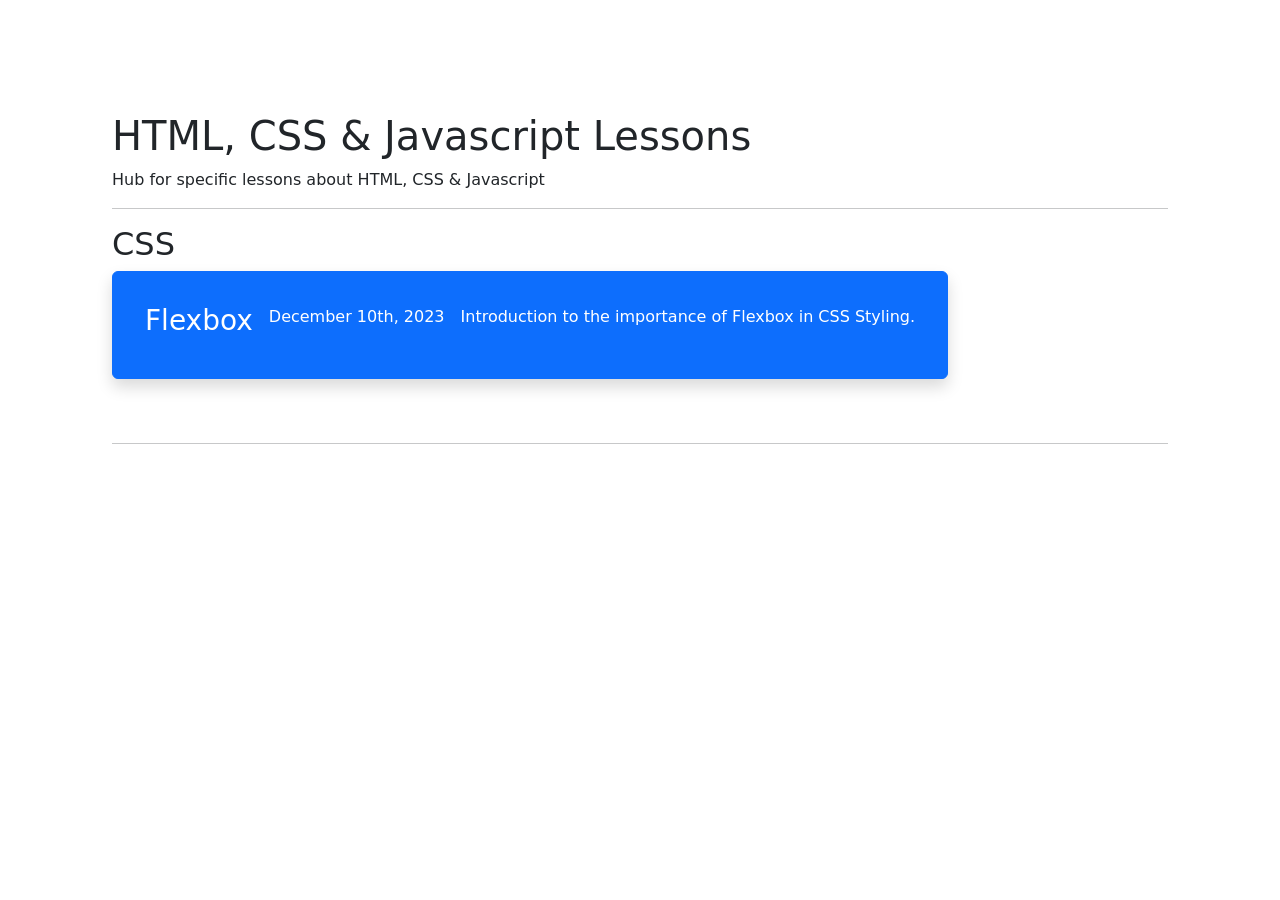
<file: index.html>
<!DOCTYPE html>
<html lang="en">

<!--
"retrieveInput" 
PROJECT: Data Surveying Tool, Winter Y1
DATE STARTED: 12/12/23 
DATE FINISHED: 12/16/23

PURPOSE: Exploring the ways in which clicks can register on graph.

  1. Testing clickin on Chart.js as point

  2. Javascript point position, somehow editing depending on the screen size to place click accurately.
     - This would need to be tested for different screen sizes, such as mobile as aspect ratio could effect it.


  Should research the different possibilities.

-->
<head>
  <meta charset="UTF-8">
  <meta name="viewport" content="width=device-width, initial-scale=1.0">
  <title>Web Development</title>

  <!-- BOOTSTRAP IMPORT -->
  <link href="https://cdn.jsdelivr.net/npm/bootstrap@5.3.2/dist/css/bootstrap.min.css" rel="stylesheet" integrity="sha384-T3c6CoIi6uLrA9TneNEoa7RxnatzjcDSCmG1MXxSR1GAsXEV/Dwwykc2MPK8M2HN" crossorigin="anonymous">

  <style>
    body {
      margin: 7rem;
    }

    pre {
      text-wrap: inherit;
    }

    .lesson-info {
      display:flex;
      align-items: center;
      justify-content: center;

      gap: 1rem;
      padding: 1rem;
    }
  </style>
</head>

<body>
  <!-- 1. IMPORTING PACKAGES (Chart.js & Bootstrap, respectively)-->
  <script src="https://cdn.jsdelivr.net/npm/bootstrap@5.3.2/dist/js/bootstrap.bundle.min.js" integrity="sha384-C6RzsynM9kWDrMNeT87bh95OGNyZPhcTNXj1NW7RuBCsyN/o0jlpcV8Qyq46cDfL" crossorigin="anonymous"></script>

  <!-- HEADER -->
  <h1 id="title"> HTML, CSS & Javascript Lessons</h1>
  <p>Hub for specific lessons about HTML, CSS & Javascript</p>
  <hr> 

  <h2>CSS</h2>

  <!-- 12/19/23 FLEXBOX -->
  <button type="button" onclick="location.href='9.0 FlexBox/index.html'" class="shadow p-3 mb-5 btn btn-primary btn-block">
    <div class="lesson-info">
        <h3>Flexbox</h3>
        <p>December 10th, 2023</p>
        <p>Introduction to the importance of Flexbox in CSS Styling.</p>
    </div>
  </button>
  
  <hr>

</body>

</html>
</file>
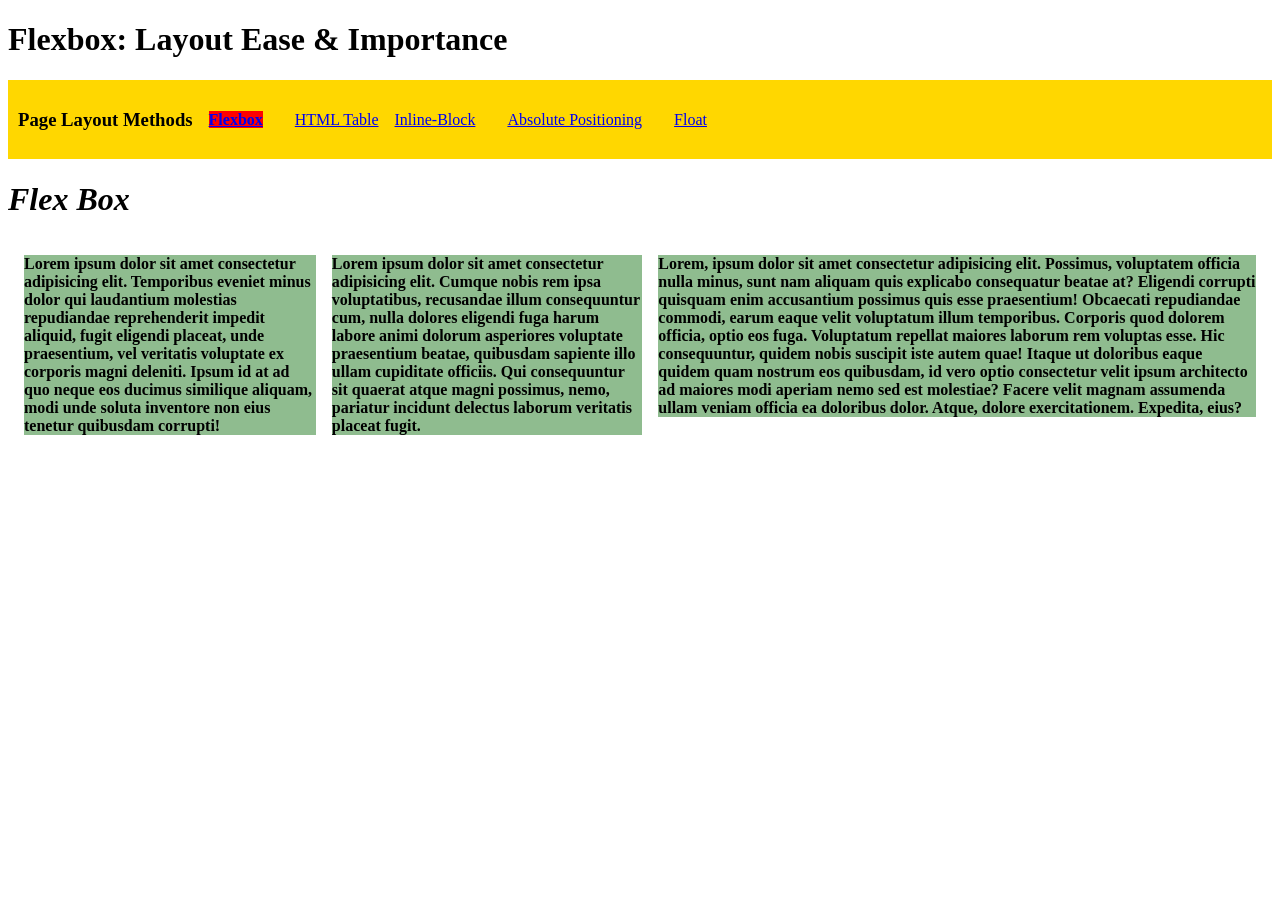
<file: 9.0 Display Flex/index.html>
<!DOCTYPE html>
<html lang="en">

<head>
  <meta charset="UTF-8">
  <meta name="viewport" content="width=device-width, initial-scale=1.0">
  <title>Column Layout Methods</title>

  <link rel="stylesheet" href="header-style.css">

  <style>
    /* FLEX BOX */
    .container {
      display:flex;
      gap: 1rem;
      padding: 1rem;
    }

    p {
      background-color: darkseagreen;
    }

  </style>
</head>

<body>
  <!-- HEADER -->
  <h1 id="title"> Flexbox: Layout Ease & Importance </h1>

  <div class="header-container">
      <h3>Page Layout Methods</h3>

      <li><a href="./index.html" class="selected">Flexbox</li>
      <li><a href="./html-table.html">HTML Table</a></li>
      <li><a href="./inline-block.html">Inline-Block</li>
      <li><a href="./absolute-position.html">Absolute Positioning</li>
      <li><a href="./float.html">Float</a></li>
  </div>
  
  <h1><i>Flex Box</i></h1>

  <!-- FLEX BOX IMPLEMENTATION -->
  <!-- THE flex display affects all objects within this larger div-->
  <div class="container">
    <div class="one">
      <p>Lorem ipsum dolor sit amet consectetur adipisicing elit. Temporibus eveniet minus dolor qui laudantium
        molestias repudiandae reprehenderit impedit aliquid, fugit eligendi placeat, unde praesentium, vel veritatis
        voluptate ex corporis magni deleniti. Ipsum id at ad quo neque eos ducimus similique aliquam, modi unde soluta
        inventore non eius tenetur quibusdam corrupti!</p>
    </div>
    <div class="two">
      <p>Lorem ipsum dolor sit amet consectetur adipisicing elit. Cumque nobis rem ipsa voluptatibus, recusandae illum
        consequuntur cum, nulla dolores eligendi fuga harum labore animi dolorum asperiores voluptate praesentium
        beatae, quibusdam sapiente illo ullam cupiditate officiis. Qui consequuntur sit quaerat atque magni possimus,
        nemo, pariatur incidunt delectus laborum veritatis placeat fugit.</p>
    </div>
    <div class="three">
      <p>Lorem, ipsum dolor sit amet consectetur adipisicing elit. Possimus, voluptatem officia nulla minus, sunt nam
        aliquam quis explicabo consequatur beatae at? Eligendi corrupti quisquam enim accusantium possimus quis esse
        praesentium! Obcaecati repudiandae commodi, earum eaque velit voluptatum illum temporibus. Corporis quod
        dolorem
        officia, optio eos fuga. Voluptatum repellat maiores laborum rem voluptas esse. Hic consequuntur, quidem nobis
        suscipit iste autem quae! Itaque ut doloribus eaque quidem quam nostrum eos quibusdam, id vero optio
        consectetur
        velit ipsum architecto ad maiores modi aperiam nemo sed est molestiae? Facere velit magnam assumenda ullam
        veniam officia ea doloribus dolor. Atque, dolore exercitationem. Expedita, eius?</p>
    </div>
  </div>


</body>

</html>
</file>
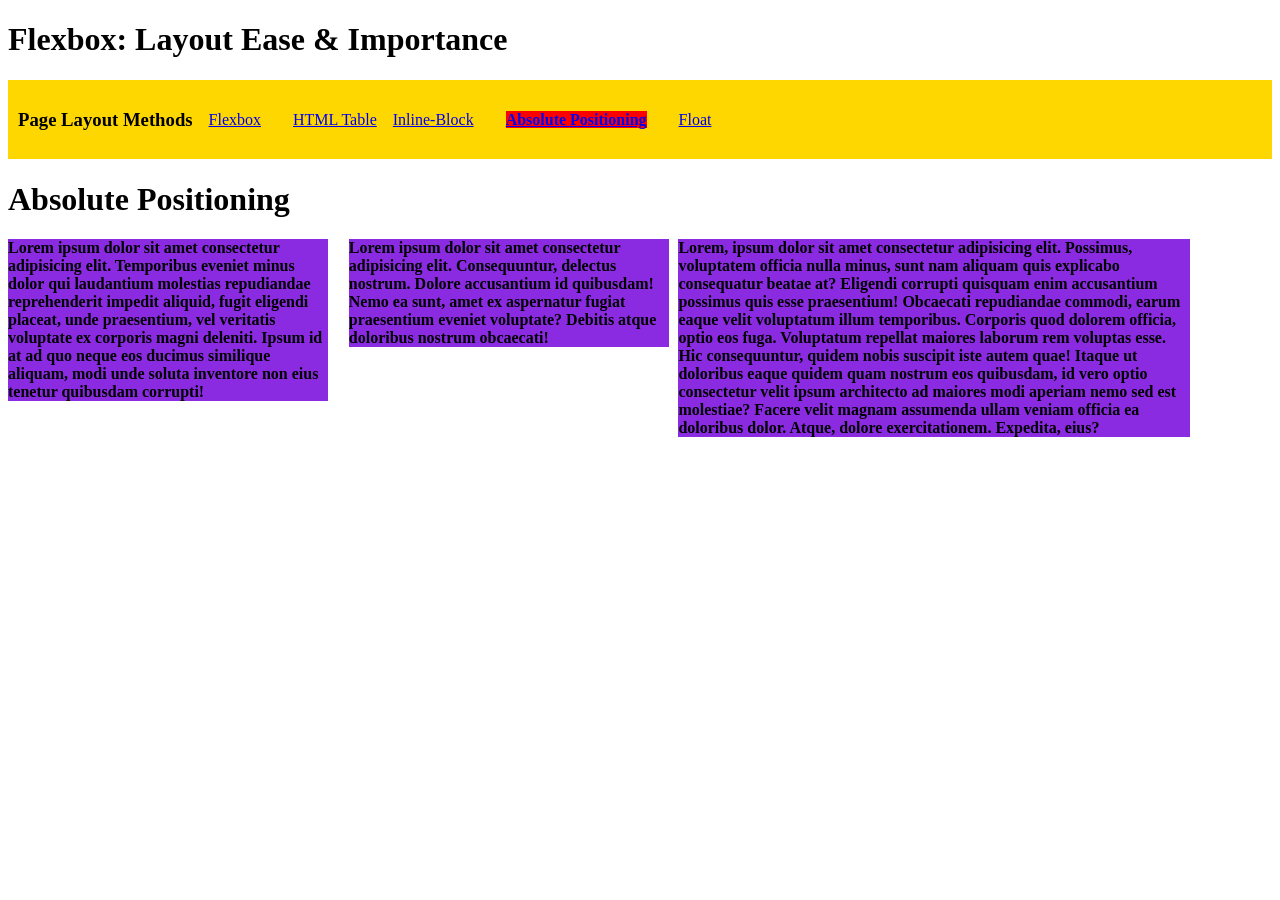
<file: 9.0 Display Flex/absolute-position.html>
<!DOCTYPE html>
<html lang="en">

<head>
  <meta charset="UTF-8">
  <meta name="viewport" content="width=device-width, initial-scale=1.0">
  <title>Absolute Positioning</title>

  <link rel="stylesheet" href="header-style.css">

  <!-- WITH ABSOLUTE POSITIONS: there is much more trial and error required!-->
  <style>
    div {
      position: relative;
      display: inline-block;
      background-color: blueviolet;
    }

    .one {
      width: 25%;
      position: absolute;
    }

    .two {
      position: absolute;
      left: 27.25%;
      width: 25%;
    }

    .three {
      position: absolute;
      left: 53%;
      width: 40%;
    }
  </style>
</head>

  <body>
      <!-- HEADER -->
    <h1 id="title"> Flexbox: Layout Ease & Importance </h1>

    <div class="header-container">
        <h3>Page Layout Methods</h3>

        <li><a href="./index.html">Flexbox</li>
        <li><a href="./html-table.html">HTML Table</a></li>
        <li><a href="./inline-block.html">Inline-Block</li>
        <li><a href="./absolute-position.html" class="selected">Absolute Positioning</li>
        <li><a href="./float.html">Float</a></li>
    </div>

    <h1>Absolute Positioning</h1>
    
    <div class="one">
      <p>Lorem ipsum dolor sit amet consectetur adipisicing elit. Temporibus eveniet minus dolor qui laudantium
        molestias repudiandae reprehenderit impedit aliquid, fugit eligendi placeat, unde praesentium, vel veritatis
        voluptate ex corporis magni deleniti. Ipsum id at ad quo neque eos ducimus similique aliquam, modi unde soluta
        inventore non eius tenetur quibusdam corrupti!</p>
    </div>
    <div class="two">
      <p>Lorem ipsum dolor sit amet consectetur adipisicing elit. Consequuntur, delectus nostrum. Dolore accusantium id
        quibusdam! Nemo ea sunt, amet ex aspernatur fugiat praesentium eveniet voluptate? Debitis atque doloribus
        nostrum obcaecati!</p>
    </div>
    <div class="three">
      <p>Lorem, ipsum dolor sit amet consectetur adipisicing elit. Possimus, voluptatem officia nulla minus, sunt nam
        aliquam quis explicabo consequatur beatae at? Eligendi corrupti quisquam enim accusantium possimus quis esse
        praesentium! Obcaecati repudiandae commodi, earum eaque velit voluptatum illum temporibus. Corporis quod dolorem
        officia, optio eos fuga. Voluptatum repellat maiores laborum rem voluptas esse. Hic consequuntur, quidem nobis
        suscipit iste autem quae! Itaque ut doloribus eaque quidem quam nostrum eos quibusdam, id vero optio consectetur
        velit ipsum architecto ad maiores modi aperiam nemo sed est molestiae? Facere velit magnam assumenda ullam
        veniam officia ea doloribus dolor. Atque, dolore exercitationem. Expedita, eius?</p>
    </div>
  </body>

</html>
</file>
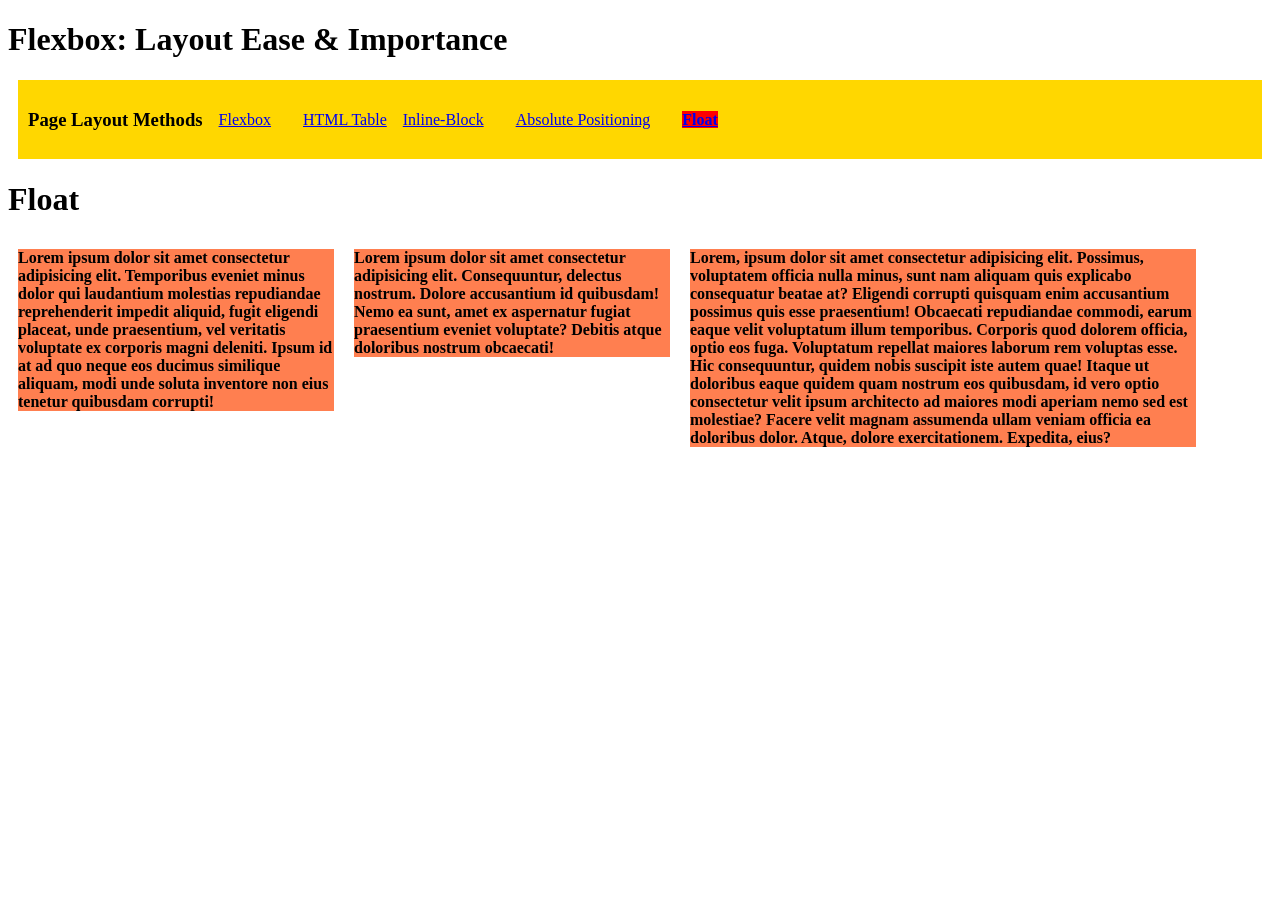
<file: 9.0 Display Flex/float.html>
<!DOCTYPE html>
<html lang="en">

<head>
  <meta charset="UTF-8">
  <meta name="viewport" content="width=device-width, initial-scale=1.0">
  <title>Float</title>

  <link rel="stylesheet" href="header-style.css">

  <style>
    div {
      background-color: coral;
      margin: 10px;
    }

    .one {
      float: left;
      width: 25%;
    }

    .two {
      width: 25%;
      float: left;
    }

    .three {
      float: left;
      width: 40%;
    }
  </style>
</head>

<body>
  <script>
    // Get the template element
    let template = document.getElementById("header");
    let title = document.getElementById("title")

    // Clone the template content
    let clone = template.content.cloneNode(true);
    
    // Insert the clone into the document body
    document.body.appendChild(clone);
  </script>

  <body>
    <!-- HEADER -->
    <h1 id="title"> Flexbox: Layout Ease & Importance </h1>

    <div class="header-container">
        <h3>Page Layout Methods</h3>

        <li><a href="./index.html">Flexbox</li>
        <li><a href="./html-table.html">HTML Table</a></li>
        <li><a href="./inline-block.html">Inline-Block</li>
        <li><a href="./absolute-position.html">Absolute Positioning</li>
        <li><a href="./float.html" class="selected">Float</a></li>
    </div>

    <h1>Float</h1>
    <div class="one">
      <p>Lorem ipsum dolor sit amet consectetur adipisicing elit. Temporibus eveniet minus dolor qui laudantium
        molestias repudiandae reprehenderit impedit aliquid, fugit eligendi placeat, unde praesentium, vel veritatis
        voluptate ex corporis magni deleniti. Ipsum id at ad quo neque eos ducimus similique aliquam, modi unde soluta
        inventore non eius tenetur quibusdam corrupti!</p>
    </div>
    <div class="two">
      <p>Lorem ipsum dolor sit amet consectetur adipisicing elit. Consequuntur, delectus nostrum. Dolore accusantium id
        quibusdam! Nemo ea sunt, amet ex aspernatur fugiat praesentium eveniet voluptate? Debitis atque doloribus
        nostrum obcaecati!</p>
    </div>
    <div class="three">
      <p>Lorem, ipsum dolor sit amet consectetur adipisicing elit. Possimus, voluptatem officia nulla minus, sunt nam
        aliquam quis explicabo consequatur beatae at? Eligendi corrupti quisquam enim accusantium possimus quis esse
        praesentium! Obcaecati repudiandae commodi, earum eaque velit voluptatum illum temporibus. Corporis quod dolorem
        officia, optio eos fuga. Voluptatum repellat maiores laborum rem voluptas esse. Hic consequuntur, quidem nobis
        suscipit iste autem quae! Itaque ut doloribus eaque quidem quam nostrum eos quibusdam, id vero optio consectetur
        velit ipsum architecto ad maiores modi aperiam nemo sed est molestiae? Facere velit magnam assumenda ullam
        veniam officia ea doloribus dolor. Atque, dolore exercitationem. Expedita, eius?</p>
    </div>
  </body>

</html>
</file>
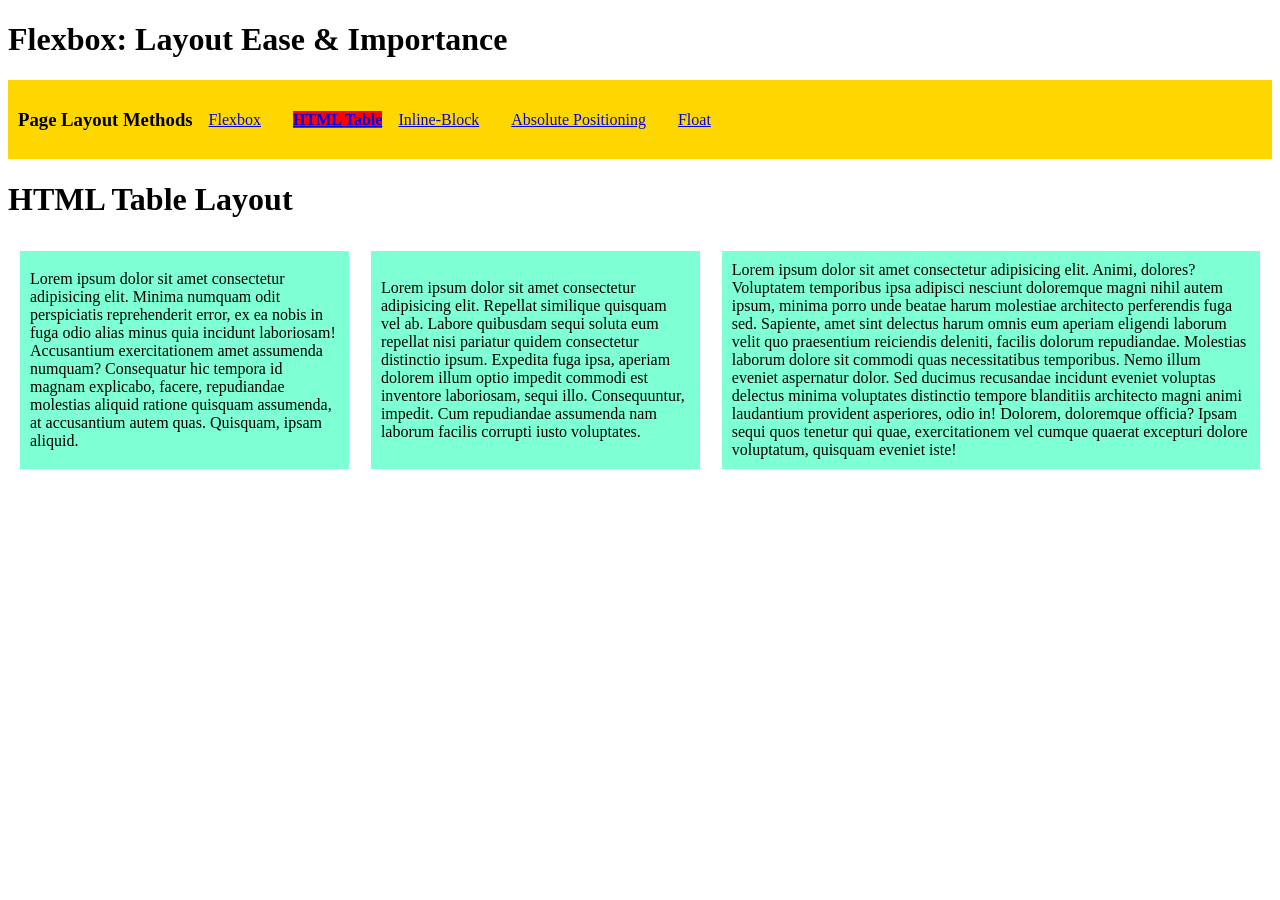
<file: 9.0 Display Flex/html-table.html>
<!DOCTYPE html>
<html lang="en">

<head>
  <meta charset="UTF-8">
  <meta name="viewport" content="width=device-width, initial-scale=1.0">
  <title>HTML Table Layout</title>

  <link rel="stylesheet" href="header-style.css">

  <style>
    table {
      width: 100%;
    }

    td {
      border: 10px solid white;
      padding: 10px;
      background-color: aquamarine;
    }

    .col1 {
      width: 25%;
    }

    .col2 {
      width: 25%;
    }

    .col3 {
      width: 40%;
    }

    ;
  </style>
</head>

<body>
  <!-- HEADER -->
  <h1 id="title"> Flexbox: Layout Ease & Importance </h1>

  <div class="header-container">
      <h3>Page Layout Methods</h3>

      <li><a href="./index.html">Flexbox</li>
      <li><a href="./html-table.html" class="selected">HTML Table</a></li>
      <li><a href="./inline-block.html">Inline-Block</li>
      <li><a href="./absolute-position.html">Absolute Positioning</li>
      <li><a href="./float.html">Float</a></li>
  </div>
  
  <h1>HTML Table Layout</h1>
  
  <table>
    <tr class="row">
      <td class="col1">Lorem ipsum dolor sit amet consectetur adipisicing elit. Minima numquam odit perspiciatis
        reprehenderit error, ex ea nobis in fuga odio alias minus quia incidunt laboriosam! Accusantium exercitationem
        amet assumenda numquam? Consequatur hic tempora id magnam explicabo, facere, repudiandae molestias aliquid
        ratione quisquam assumenda, at accusantium autem quas. Quisquam, ipsam aliquid.</td>
      <td class="col2">Lorem ipsum dolor sit amet consectetur adipisicing elit. Repellat similique quisquam vel ab.
        Labore quibusdam sequi soluta eum repellat nisi pariatur quidem consectetur distinctio ipsum. Expedita fuga
        ipsa, aperiam dolorem illum optio impedit commodi est inventore laboriosam, sequi illo. Consequuntur, impedit.
        Cum repudiandae assumenda nam laborum facilis corrupti iusto voluptates.</td>
      <td class="col3">Lorem ipsum dolor sit amet consectetur adipisicing elit. Animi, dolores? Voluptatem temporibus
        ipsa adipisci nesciunt doloremque magni nihil autem ipsum, minima porro unde beatae harum molestiae architecto
        perferendis fuga sed. Sapiente, amet sint delectus harum omnis eum aperiam eligendi laborum velit quo
        praesentium reiciendis deleniti, facilis dolorum repudiandae. Molestias laborum dolore sit commodi quas
        necessitatibus temporibus. Nemo illum eveniet aspernatur dolor. Sed ducimus recusandae incidunt eveniet voluptas
        delectus minima voluptates distinctio tempore blanditiis architecto magni animi laudantium provident asperiores,
        odio in! Dolorem, doloremque officia? Ipsam sequi quos tenetur qui quae, exercitationem vel cumque quaerat
        excepturi dolore voluptatum, quisquam eveniet iste!</td>
    </tr>
  </table>

</body>

</html>
</file>
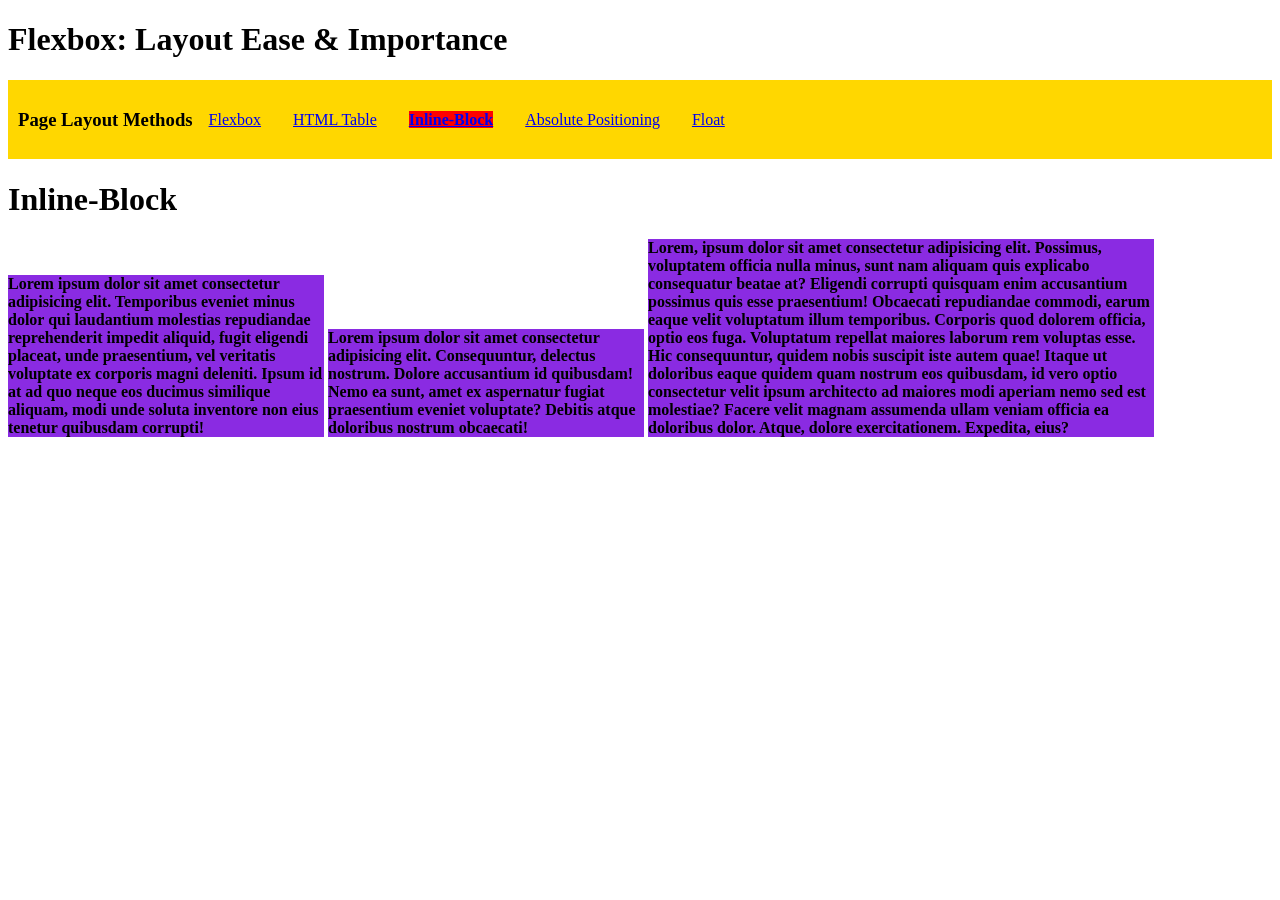
<file: 9.0 Display Flex/inline-block.html>
<!DOCTYPE html>
<html lang="en">

<head>
  <meta charset="UTF-8">
  <meta name="viewport" content="width=device-width, initial-scale=1.0">
  <title>Inline Block</title>

  <link rel="stylesheet" href="header-style.css">


  <style>
    div {
      display: inline-block;
      background-color: blueviolet;
    }

    .one {
      width: 25%;
    }

    .two {
      width: 25%;
    }

    .three {
      width: 40%;
    }
  </style>
</head>

<body>
  <!-- HEADER -->
  <h1 id="title"> Flexbox: Layout Ease & Importance </h1>

  <div class="header-container">
      <h3>Page Layout Methods</h3>

      <li><a href="./index.html">Flexbox</li>
      <li><a href="./html-table.html">HTML Table</li>
      <li><a href="./inline-block.html" class="selected">Inline-Block</li>
      <li><a href="./absolute-position.html">Absolute Positioning</li>
      <li><a href="./float.html">Float</a></li>
  </div>

  
    <h1>Inline-Block</h1>

    <div class="one">
      <p>Lorem ipsum dolor sit amet consectetur adipisicing elit. Temporibus eveniet minus dolor qui laudantium
        molestias repudiandae reprehenderit impedit aliquid, fugit eligendi placeat, unde praesentium, vel veritatis
        voluptate ex corporis magni deleniti. Ipsum id at ad quo neque eos ducimus similique aliquam, modi unde soluta
        inventore non eius tenetur quibusdam corrupti!</p>
    </div>
    <div class="two">
      <p>Lorem ipsum dolor sit amet consectetur adipisicing elit. Consequuntur, delectus nostrum. Dolore accusantium id
        quibusdam! Nemo ea sunt, amet ex aspernatur fugiat praesentium eveniet voluptate? Debitis atque doloribus
        nostrum obcaecati!</p>
    </div>
    <div class="three">
      <p>Lorem, ipsum dolor sit amet consectetur adipisicing elit. Possimus, voluptatem officia nulla minus, sunt nam
        aliquam quis explicabo consequatur beatae at? Eligendi corrupti quisquam enim accusantium possimus quis esse
        praesentium! Obcaecati repudiandae commodi, earum eaque velit voluptatum illum temporibus. Corporis quod dolorem
        officia, optio eos fuga. Voluptatum repellat maiores laborum rem voluptas esse. Hic consequuntur, quidem nobis
        suscipit iste autem quae! Itaque ut doloribus eaque quidem quam nostrum eos quibusdam, id vero optio consectetur
        velit ipsum architecto ad maiores modi aperiam nemo sed est molestiae? Facere velit magnam assumenda ullam
        veniam officia ea doloribus dolor. Atque, dolore exercitationem. Expedita, eius?</p>
    </div>
  

</html>
</file>
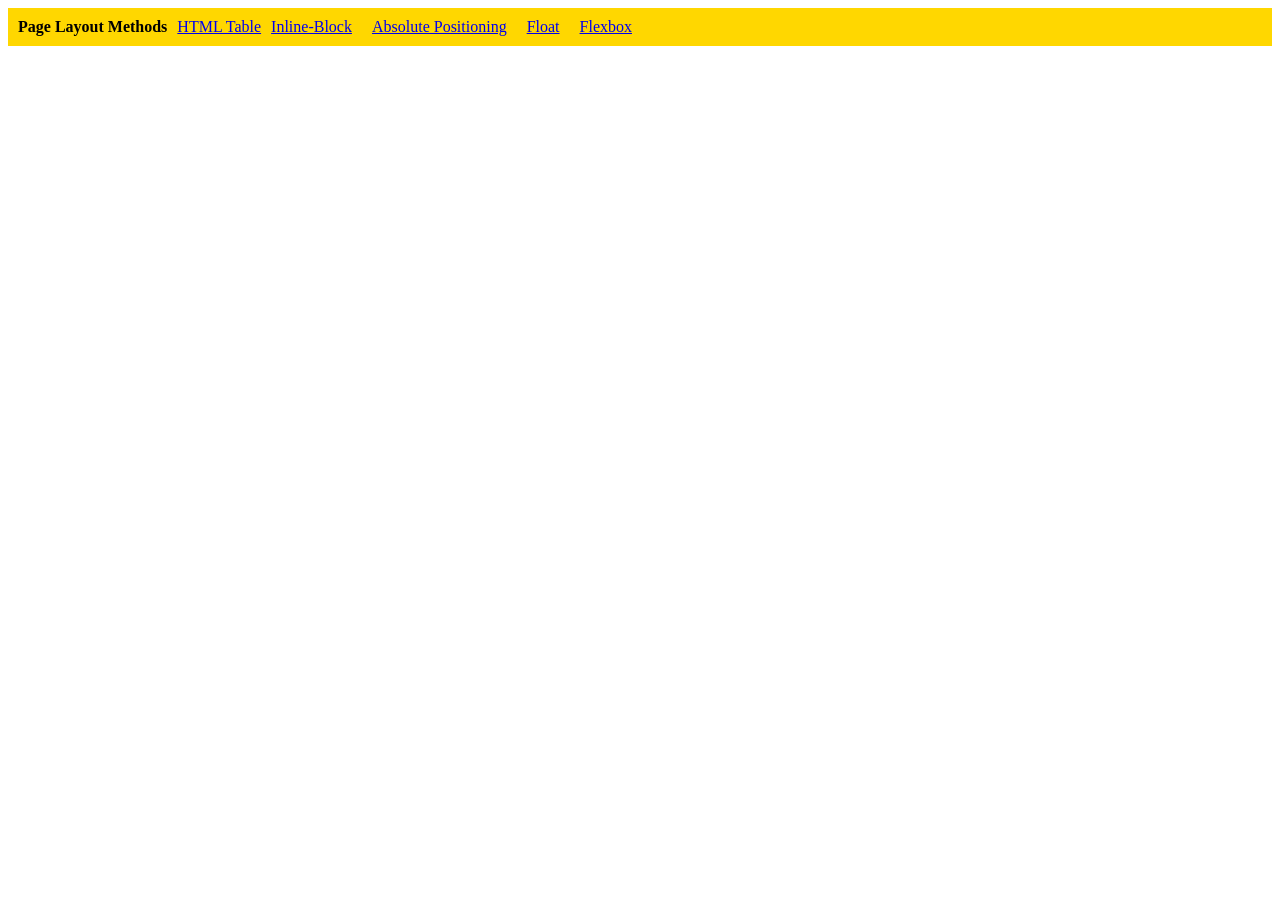
<file: 9.0 Display Flex/solution.html>
<!DOCTYPE html>
<html lang="en">

<head>
  <meta charset="UTF-8">
  <meta name="viewport" content="width=device-width, initial-scale=1.0">
  <title>Column Layout Methods</title>
  <style>
    p {
      font-weight: 700;
      margin: 0;
    }

    li {
      list-style: none;
    }

    .container {
      padding: 10px;
      background-color: gold;
      display: flex;
      gap: 10px;
    }
  </style>
</head>

<body>
  <div class="container">
    <p>Page Layout Methods</p>

    <li><a href="./html-table.html">HTML Table</a></li>
    <li><a href="./inline-block.html">Inline-Block</li>
    <li><a href="./absolute-position.html">Absolute Positioning</li>
    <li><a href="./float.html">Float</li>
    <li><a href="./flex.html">Flexbox</li>

  </div>
</body>

</html>
</file>
<file: 9.0 Display Flex/header-style.css>
/* HEADER STYLING */
p {
    padding: 0;
    margin: 0;
    font-weight: 700;
  }

  li {
    list-style: none;
    align-self: center;
  }

  .header-container {
    display:flex;
    gap:1rem;

    padding: 10px;
    background-color: gold;
  }

  .selected {
    background-color: red;
    font-weight: bold;
  }
</file>
